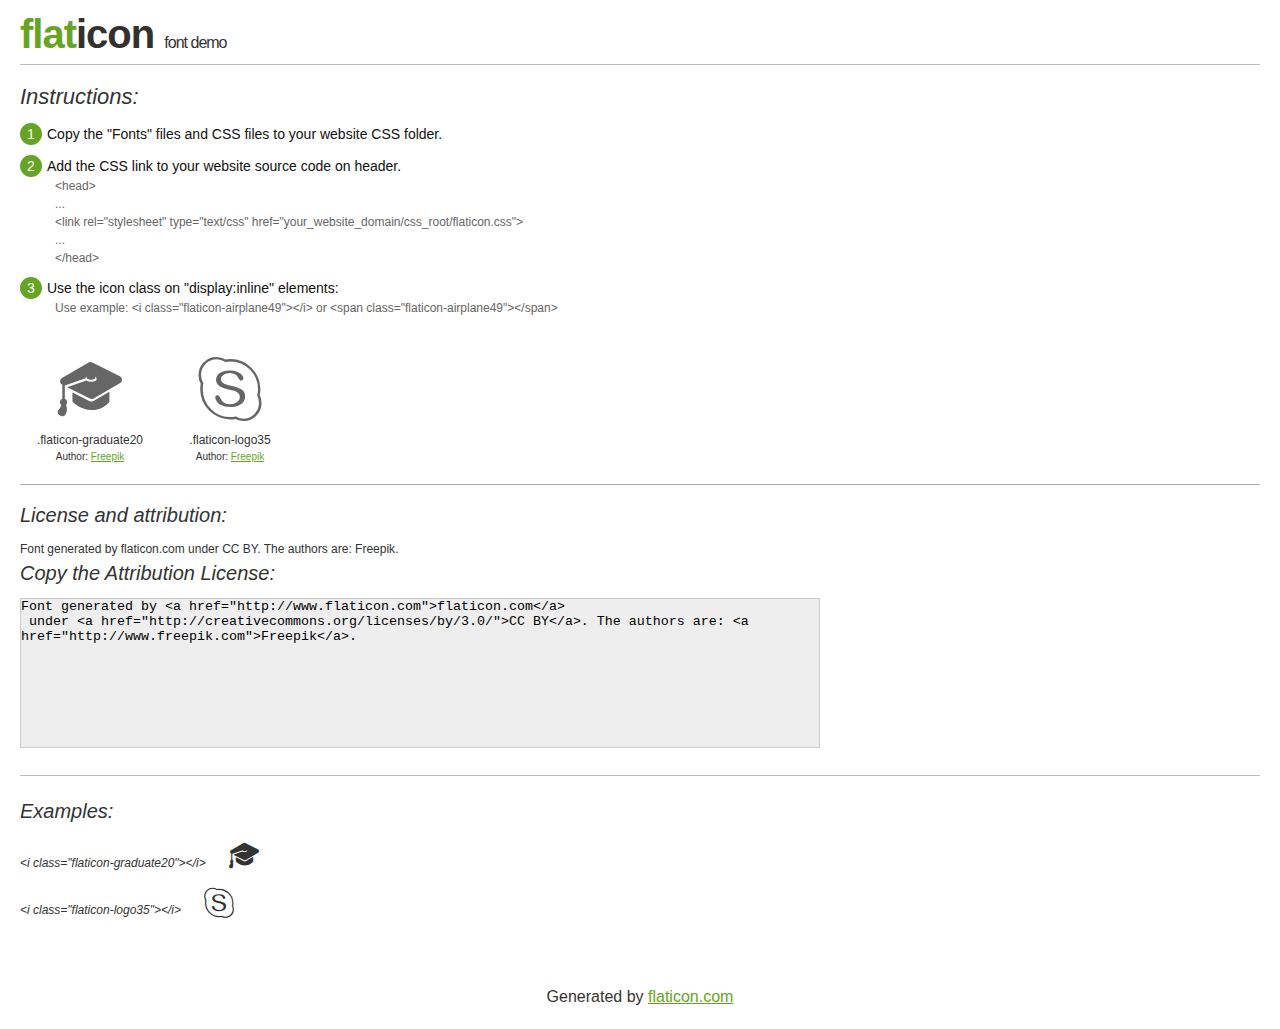
<file: www.talknative.pl/assets/fonts/flaticon.html>
<!DOCTYPE html>
<html>

<head>
    <title>Flaticon WebFont</title>
    <link rel="stylesheet" type="text/css" href="flaticon.css">
    <meta charset="UTF-8">
    <style>
    body {
        font-family: sans-serif;
        line-height: 1.5;
        font-size: 16px;
        padding: 20px;
        color:#333;
    }
    * {
        -moz-box-sizing: border-box;
        -webkit-box-sizing: border-box;
        box-sizing: border-box;
        margin: 0;
        padding: 0;
    }
    [class^="flaticon-"]:before, [class*=" flaticon-"]:before, [class^="flaticon-"]:after, [class*=" flaticon-"]:after {
        font-family: Flaticon;
        font-size: 30px;
        font-style: normal;
        margin-left: 20px;
        color: #333;
    }
    .image p {
		font-size: 12px;
		margin: 0px;
		clear: none;
		width: 300px;
		line-height: 40px;
	}
    .text {
        float: left;
        font-size:14px;
        margin-top: 15px;
    }
    .text ul {
        margin-left:0px;
        color:#111;
        margin-bottom:20px;
    }
    .text .ex {
        font-size:12px;
        color:#666;
        margin-left:35px;
        display:block;
    }
    .text ul li {
        margin-top:10px;
        list-style:none;
    }
    .num {
        background:#66A523;
        color:#fff;
        border-radius:20px;
        padding:1px;
        display:inline-block;
        width:22px;
        height:22px;
        text-align:center;
        margin-right: 5px;
    }
    .text ul strong {
        font-weight:normal;
        color:#000;
    }
    .image {
        width: 280px;
        float: left;
        margin-bottom: 15px;
        margin-right: 30px;
    }
    #glyphs {
        clear: both;
    }
    .image p:nth-child(even) i {
        clear: none;
    }
    .glyph {
        display: inline-block;
        width: 120px;
        margin: 10px;
        text-align: center;
        vertical-align: top;
        background: #FFF;
    }
    .glyph .glyph-icon {
        padding: 10px;
        display: block;
        font-family:"Flaticon";
        font-size: 64px;
        line-height: 1;
    }
    .glyph .glyph-icon:before {
        font-size: 64px;
        color: #666;
        margin-left: 0;
    }
    .class-name {
        font-size: 12px;
    }
    .author-name {
		font-size: 10px;
	}
	a{
		color: #66A523;
	}
    .instructions {
        font-style:italic;
        font-size:22px;
        margin-bottom:10px;
    }
    .iconsuse {
        font-size:22px;
        font-style:italic;
        padding-top:20px;
        margin-top:20px;
        border-top:1px solid #bbb;
    }
    .usetitle {
        margin-bottom: 10px;
        font-size: 20px;
        font-style: italic;
    }
    .class-name:last-child {
        font-size: 10px;
        color:#888;
    }
    .class-name:last-child a {
        font-size: 10px;
        color:#555;
    }
    .class-name:last-child a:hover {
        color:#66A523;
    }
    .glyph > input {
        display: block;
        width: 100px;
        margin: 5px auto;
        text-align: center;
        font-size: 12px;
        cursor: text;
    }
    .glyph > input.icon-input {
        font-family:"Flaticon";
        font-size: 16px;
        margin-bottom: 10px;
    }
    h1.logo {
        font-size: 40px;
        letter-spacing: -1px;
        margin-top: -16px;
        text-transform: lowercase;
        border-bottom:1px solid #bbb;
    }
    h1.logo strong {
        font-size: 16px;
        font-family:sans-serif;
        font-weight:normal;
        color:#333;
    }
    h1.logo a {
        color:#34302d;
        text-decoration: none;
    }
    h1.logo a span {
        color:#66A523;
    }
    #footer {
        padding-top:40px;
        clear:both;
        text-align:center;
    }
    #footer a {
        color:#66A523;
    }
    textarea {
		margin: 0px;
		width: 800px;
		height: 150px;
		border: 1px solid #CCC;
		resize: none;
		background: #EEE;
    }
    .author-link, .attrDiv a{
    	font-size: 12px;
    	color: #333;
    	text-decoration: none;
    }
    .external {
    	display: block;
    }
    .attrDiv {
		font-size: 12px;
	}
    .attribution {
        border-top: 1px solid #AAA;
        margin: 10px 0;
        padding-top: 15px;
    }
    </style>
</head>

<body>
    <header>
        <h1 class="logo">
            <a href="http://www.flaticon.com">
                <span>FLAT</span>ICON</a>
            <strong>Font Demo</strong>
        </h1>
    </header>

    <section class="demo">
        <div class="text">

            <div class="instructions">Instructions:</div>

            <ul>
                <li>
                    <p>
                        <span class="num">1</span>Copy the "Fonts" files and CSS files to your website CSS folder.
                </li>
                <li>
                    <p>
                        <span class="num">2</span>Add the CSS link to your website source code on header.
                        <br />
                        <span class="ex">&lt;head&gt;
                            <br/>...
                            <br/>&lt;link rel="stylesheet" type="text/css" href="your_website_domain/css_root/flaticon.css"&gt;
                            <br/>...
                            <br/>&lt;/head&gt;</span>
                </li>

                <li>
                    <p>
                        <span class="num">3</span>Use the icon class on "display:inline" elements:
                        <br />
                        <span class="ex">Use example: &lt;i class=&quot;flaticon-airplane49&quot;&gt;&lt;/i&gt; or &lt;span class=&quot;flaticon-airplane49&quot;&gt;&lt;/span&gt;</span>
                </li>
            </ul>
        </div>

    </section>

    <section id="glyphs"><div class="glyph">
		<div class="glyph-icon flaticon-graduate20"></div>
		<div class="class-name">.flaticon-graduate20</div><div class="author-name">Author: <a href="http://www.flaticon.com/free-icon/graduate-cap_46045">Freepik</a></div></div><div class="glyph">
		<div class="glyph-icon flaticon-logo35"></div>
		<div class="class-name">.flaticon-logo35</div><div class="author-name">Author: <a href="http://www.flaticon.com/free-icon/skype_22344">Freepik</a></div></div></section>

<section class="attribution">

	<div class="usetitle">License and attribution:</div><div class="attrDiv">Font generated by <a href="http://www.flaticon.com">flaticon.com</a>
 under <a href="http://creativecommons.org/licenses/by/3.0/">CC BY</a>. The authors are: <a href="http://www.freepik.com">Freepik</a>.</div><div class="usetitle">Copy the Attribution License:</div>

<textarea onclick="this.focus();this.select();">Font generated by &lt;a href=&quot;http://www.flaticon.com&quot;&gt;flaticon.com&lt;/a&gt;
 under &lt;a href=&quot;http://creativecommons.org/licenses/by/3.0/&quot;&gt;CC BY&lt;/a&gt;. The authors are: &lt;a href=&quot;http://www.freepik.com&quot;&gt;Freepik&lt;/a&gt;.</textarea>

</section>

<section class="iconsuse">
    	<div class="usetitle">Examples:</div>
		<div class="image"><p>&lt;i class=&quot;flaticon-graduate20&quot;&gt;&lt;/i&gt; <i class="flaticon-graduate20"></i></p><p>&lt;i class=&quot;flaticon-logo35&quot;&gt;&lt;/i&gt; <i class="flaticon-logo35"></i></p></div>
</section>
<div id="footer">
    <div>Generated by <a href="http://www.flaticon.com">flaticon.com</a>
    </div>
</div>
	</body>
</html>
</file>
<file: www.talknative.pl/assets/fonts/flaticon.css>
@font-face {
	font-family: "Flaticon";
	src: url("flaticon.eot");
	src: url("flaticon.eot#iefix") format("embedded-opentype"),
	url("flaticon.woff") format("woff"),
	url("flaticon.ttf") format("truetype"),
	url("flaticon.svg") format("svg");
	font-weight: normal;
	font-style: normal;
}
[class^="flaticon-"]:before, [class*=" flaticon-"]:before,
[class^="flaticon-"]:after, [class*=" flaticon-"]:after {   
	font-family: Flaticon;
        font-size: 20px;
font-style: normal;
margin-left: 20px;
}.flaticon-graduate20:before {
	content: "\e000";
}
.flaticon-logo35:before {
	content: "\e001";
}
</file>
